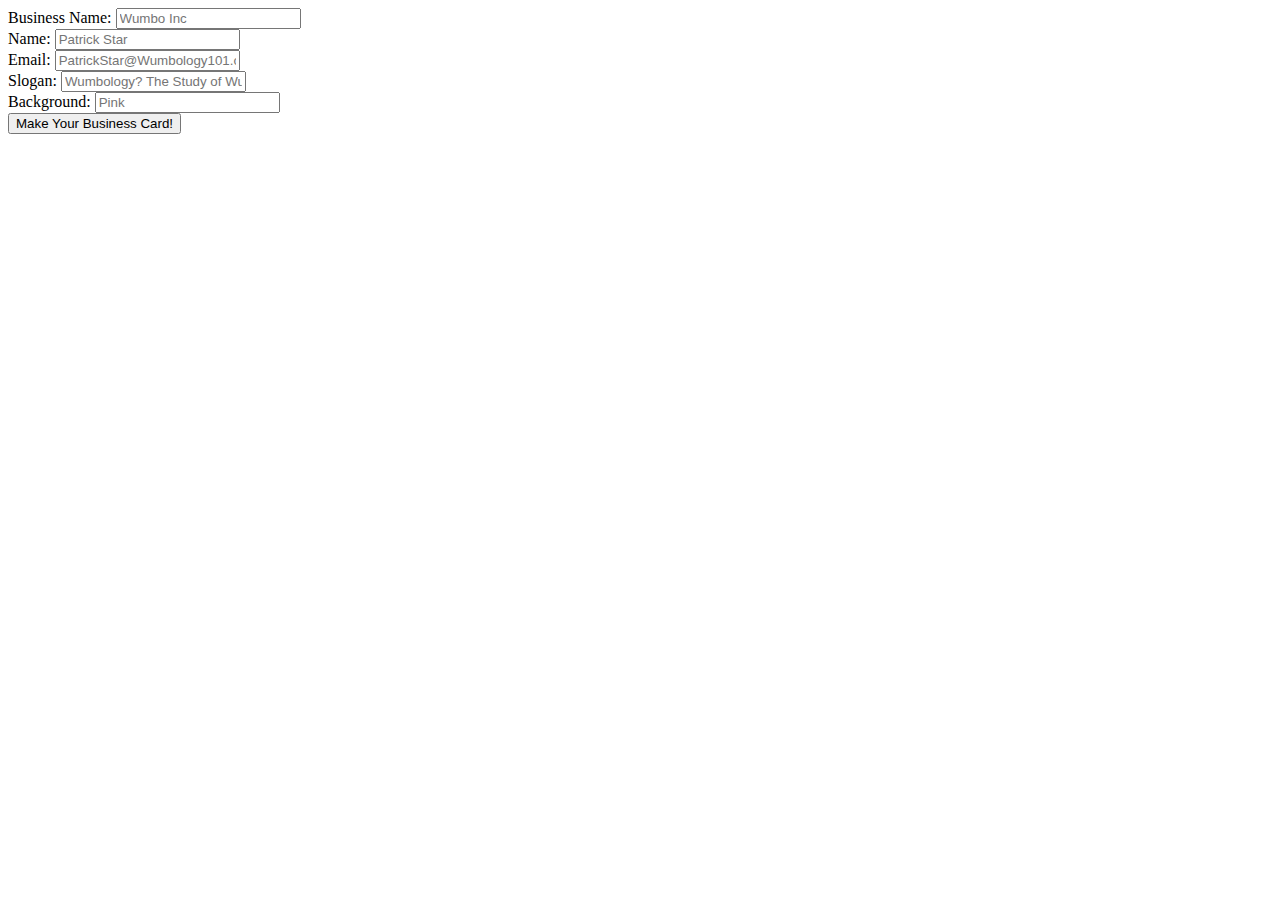
<file: index.html>
<!DOCTYPE html>
<html>
  <head>
    <meta charset="UTF-8">
    <title>title</title>
    <script
  src="https://code.jquery.com/jquery-3.3.1.js"></script>
    <script>
        $(function(){
          
              $('Button').click(function() {
                 var business = $("#business").val()
            var name = $("#name").val()
            var email = $("#email").val()
            var slogan = $("#slogan").val()
            var background = $("#background").val()
            
            var businesscard = business + ". " + '<br/>' + slogan + '<br/>' + email + '<br/>' + " Owned By: " + name;
            $('p').html(businesscard);
            $('*').css('background-color', background)
            
            $('div').empty();
              });
           
        });
        
        
        
      
        
    </script>
  </head>
  <body>
    <div>
  Business Name: <input placeholder = "Wumbo Inc" id="business"><br>
  Name: <input placeholder = "Patrick Star" id="name"><br>
  Email: <input placeholder = "PatrickStar@Wumbology101.org" id="email"><br>
  Slogan: <input placeholder = "Wumbology? The Study of Wumbo?" id="slogan"><br>
  Background: <input placeholder = "Pink" id="background"><br>
  <button> Make Your Business Card!</button>
    </div>
  <p></p>
  </body>
</html>
</file>
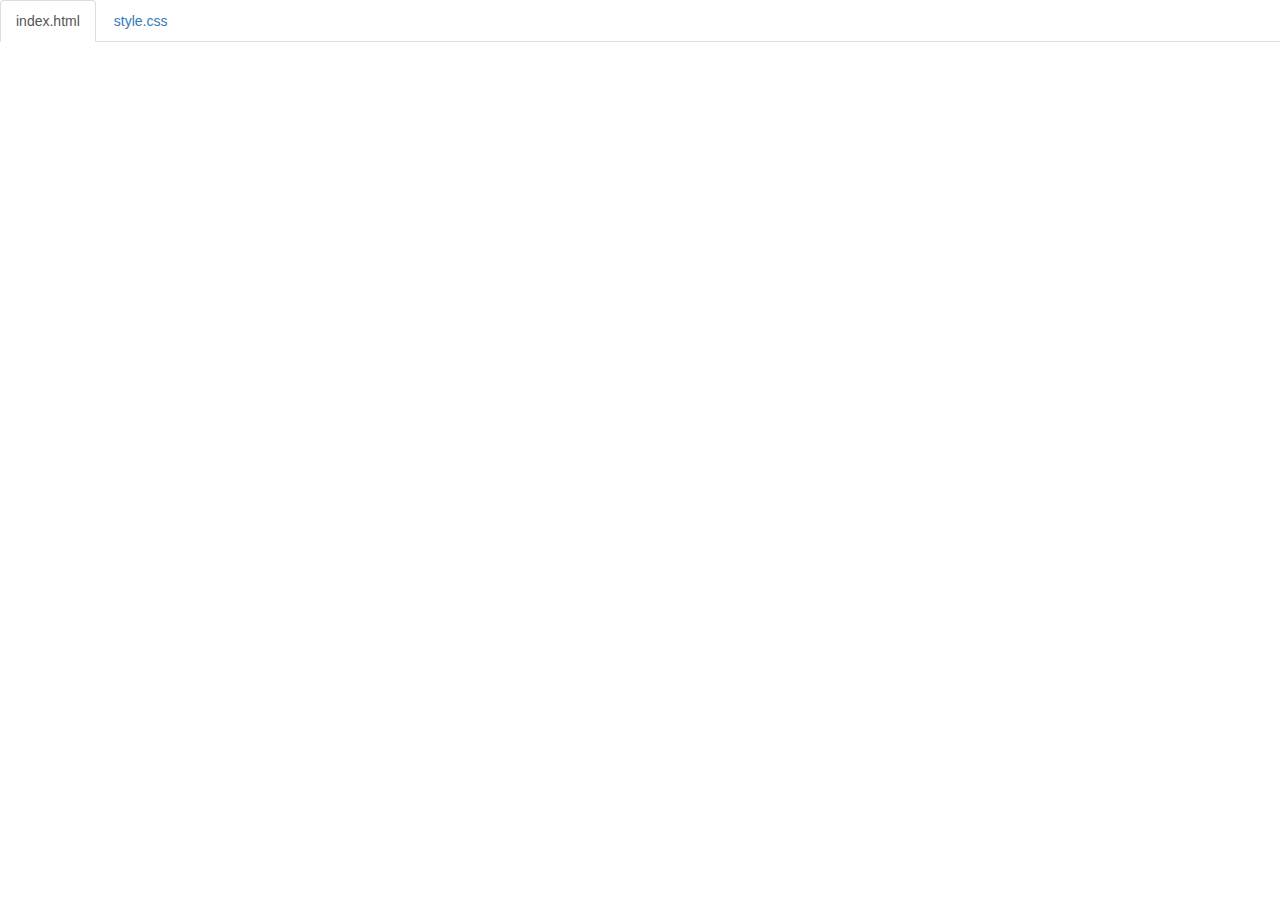
<file: code.html>
<!DOCTYPE html>
<html lang="en">

<head>
    <title>Code</title>
    <meta charset="utf-8">
    <meta name="viewport" content="width=device-width, initial-scale=1">
    <link rel="stylesheet" href="https://maxcdn.bootstrapcdn.com/bootstrap/3.3.6/css/bootstrap.min.css">
    <script src="https://ajax.googleapis.com/ajax/libs/jquery/1.12.0/jquery.min.js"></script>
    <script src="https://maxcdn.bootstrapcdn.com/bootstrap/3.3.6/js/bootstrap.min.js"></script>
    <style>
        body {
            padding-top: 50px;
        }
        .navbar-fixed-top {
            background-color: white;
        }
    </style>
</head>

<body>

<!--
The section below puts tabs at the top of the page.
As long as your files are index.html and style.css,
you don't need to change anything below.

If you have any other files, make sure you follow the structure below.
-->

    <div class="container-fluid">
        <ul class="nav nav-tabs navbar-fixed-top">
            <li class="active"><a href="#index">index.html</a></li>
            <li><a href="#style">style.css</a></li>
        </ul>

<!-- 
URL structure:
https://gist-it.appspot.com/github/phillipc0735/business-card-generator/raw/master/index.html?footer=0

DIRECTIONS:
1. Copy the URL above
2. Paste it both places where you see URL below, i.e. script src="URL"
3. Replace the CAPITALIZED info with your info.

EXAMPLE: 
https://gist-it.appspot.com/github/bmuellerhstat/website-portfolio-example/raw/master/index.html?footer=0
-->
        <div class="tab-content">
            <div id="index" class="tab-pane fade in active">
                <script src="https://gist-it.appspot.com/github/phillipc0735/business-card-generator/raw/master/index.html?footer=0"></script>
            </div>
            <div id="style" class="tab-pane fade">
                <script src="https://gist-it.appspot.com/github/phillipc0735/business-card-generator/raw/master/index.html?footer=0"></script>
            </div>
        </div>
    </div>

    <script>
        $(document).ready(function() {
            $(".nav-tabs a").click(function() {
                $(this).tab('show');
            });
            $('.nav-tabs a').on('shown.bs.tab', function(event) {
                var x = $(event.target).text(); // active tab
                var y = $(event.relatedTarget).text(); // previous tab
                $(".act span").text(x);
                $(".prev span").text(y);
            });
            
            // custom code font-size (feel free to change this)
            $('pre').css('font-size','16px');
        });
    </script>

</body>

</html>
</file>
